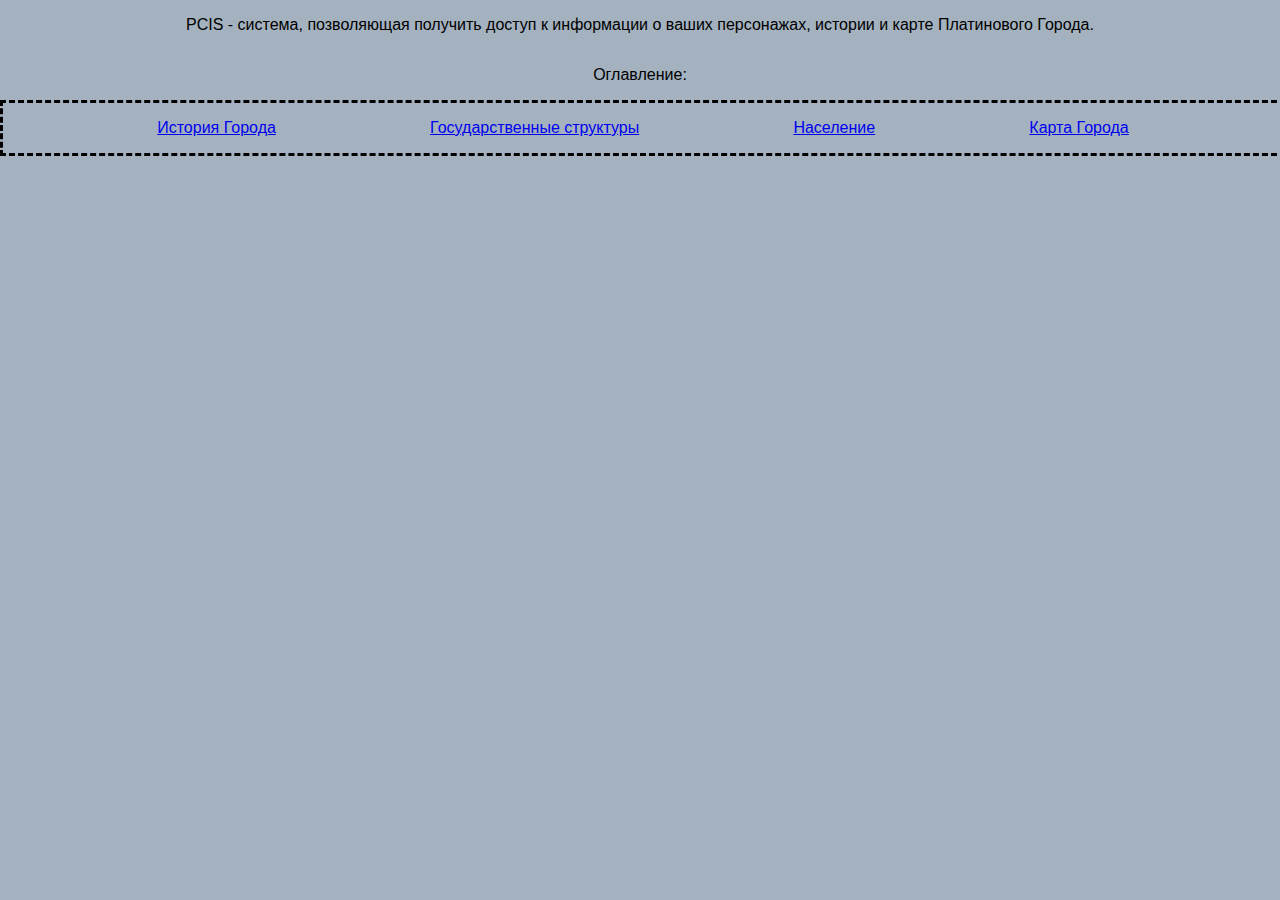
<file: index.html>
<!DOCTYPE html>
<html>
    <head>
        <meta charset='UTF-8'>
        <title>PCIS</title>
        <link href="index.css" rel="stylesheet">
        <link rel="import" href="/history.html">
    </head>
    <body>
        <div class = 'title'>
        <p>PCIS - система, позволяющая получить доступ к информации о ваших персонажах, истории и карте Платинового Города.</p>
        </div>
        <div class = 'head'>
            <p> Оглавление:</p>
        </div>


    <div class = 'head1'>
        <p class = 'text1'><a href = './history.html'> История Города </a></p>
        <p class ='text1'><a href = './structures.html'> Государственные структуры </a></p>
        <p class ='text1'><a href = '#heroes'> Население </a></p>
        <p class ='text1'><a href = '#map'> Карта Города </a></p>
    </div>
    </body>
</html>
</file>
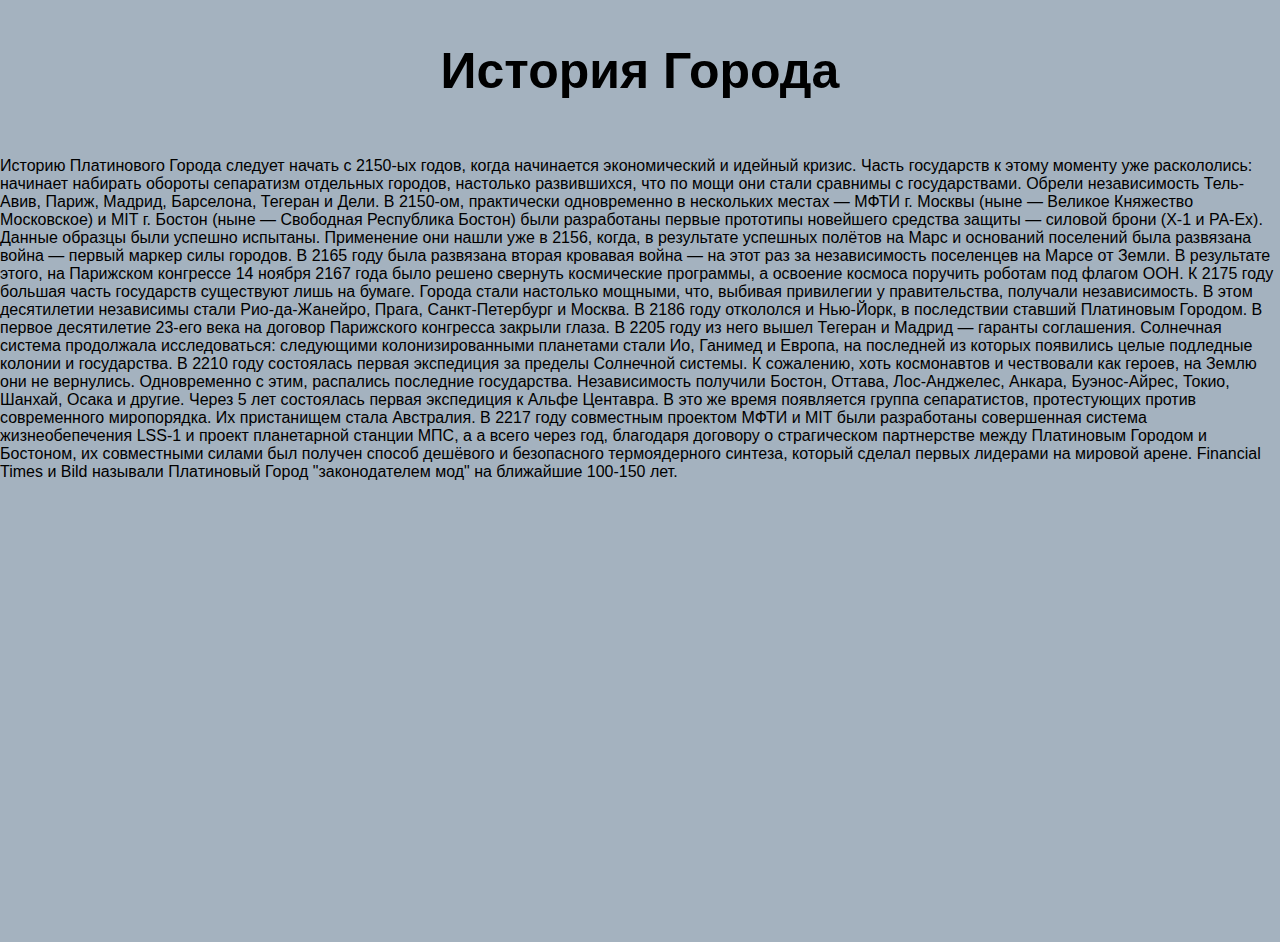
<file: history.html>
<!DOCTYPE html>
<html>
<head>
    <meta charset='UTF-8'>
    <title>PCIS</title>
    <link href="history.css" rel="stylesheet">
    <link rel="import" href="history/history.html">
</head>
<body>
    <div>
        <h2 class = 'title'>История Города</h2>
    </div>
    <div class = 'text'>
        <p class = 'text'>
Историю Платинового Города следует начать с 2150-ых годов, когда начинается экономический и идейный кризис. Часть государств к этому моменту уже раскололись: начинает набирать обороты сепаратизм отдельных городов, настолько развившихся, что по мощи они стали сравнимы с государствами. Обрели независимость Тель-Авив, Париж, Мадрид, Барселона, Тегеран и Дели. 
В 2150-ом, практически одновременно в нескольких местах — МФТИ г. Москвы (ныне — Великое Княжество Московское) и MIT г. Бостон (ныне — Свободная Республика Бостон) были разработаны первые прототипы новейшего средства защиты — силовой брони (Х-1 и PA-Ex). Данные образцы были успешно испытаны. Применение они нашли уже в 2156, когда, в результате успешных полётов на Марс и оснований поселений была развязана война — первый маркер силы городов.
В 2165 году была развязана вторая кровавая война — на этот раз за независимость поселенцев на Марсе от Земли. В результате этого, на Парижском конгрессе 14 ноября 2167 года было решено свернуть космические программы, а освоение космоса поручить роботам под флагом ООН.
К 2175 году большая часть государств существуют лишь на бумаге. Города стали настолько мощными, что, выбивая привилегии у правительства, получали независимость. В этом десятилетии независимы стали Рио-да-Жанейро, Прага, Санкт-Петербург и Москва. В 2186 году откололся и Нью-Йорк, в последствии ставший Платиновым Городом.
В первое десятилетие 23-его века на договор Парижского конгресса закрыли глаза. В 2205 году из него вышел Тегеран и Мадрид — гаранты соглашения. Солнечная система продолжала исследоваться: следующими колонизированными планетами стали Ио, Ганимед и Европа, на последней из которых появились целые подледные колонии и государства. 
В 2210 году состоялась первая экспедиция за пределы Солнечной системы. К сожалению, хоть космонавтов и чествовали как героев, на Землю они не вернулись.
Одновременно с этим, распались последние государства. Независимость получили Бостон, Оттава, Лос-Анджелес, Анкара, Буэнос-Айрес, Токио, Шанхай, Осака и другие. 
Через 5 лет состоялась первая экспедиция к Альфе Центавра. В это же время появляется группа сепаратистов, протестующих против современного миропорядка. Их пристанищем стала Австралия.
В 2217 году совместным проектом МФТИ и MIT были разработаны совершенная система жизнеобепечения LSS-1 и проект планетарной станции МПС, а а всего через год, благодаря договору о страгическом партнерстве между Платиновым Городом и Бостоном, их совместными силами был получен способ дешёвого и безопасного термоядерного синтеза, который сделал первых лидерами на мировой арене. Financial Times и Bild называли Платиновый Город "законодателем мод" на ближайшие 100-150 лет.</p>
    </div>
</body>
</html>
</file>
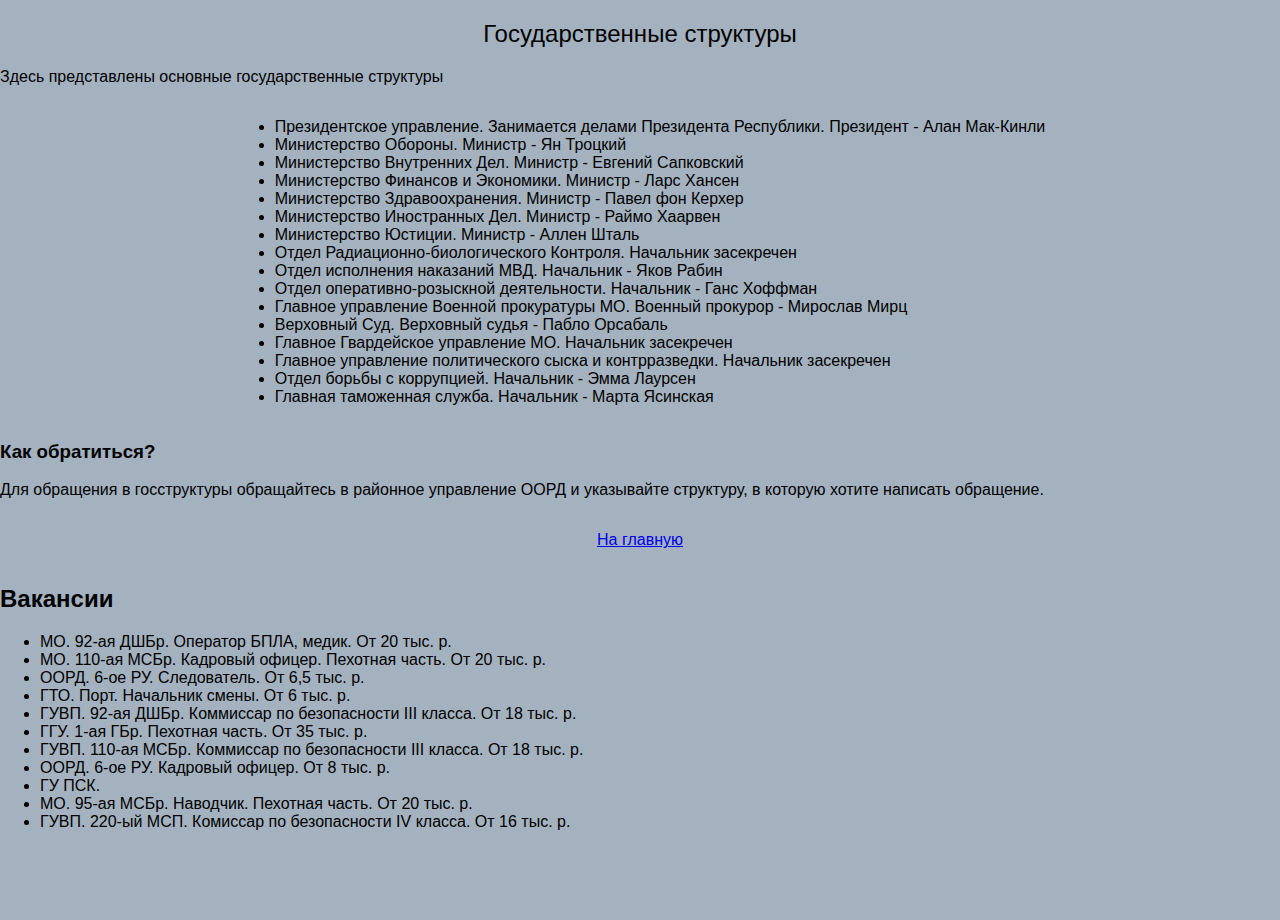
<file: structures.html>
<!DOCTYPE html>
<html>
<head>
    <meta charset='UTF-8'>
    <title>PCIS</title>
    <link href="structures.css" rel="stylesheet">
</head>
<body>
    <div>
        <h2 class = 'title'>Государственные структуры</h2>
    </div>
    <div>
        <p>Здесь представлены основные государственные структуры</p>
    </div>
    <div class = 'text'>
        <ul>
            <li>Президентское управление. Занимается делами Президента Республики. Президент - Алан Мак-Кинли</li>
            <li>Министерство Обороны. Министр - Ян Троцкий</li>
            <li>Министерство Внутренних Дел. Министр - Евгений Сапковский</li>
            <li>Министерство Финансов и Экономики. Министр - Ларс Хансен </li>
            <li>Министерство Здравоохранения. Министр - Павел фон Керхер</li>
            <li>Министерство Иностранных Дел. Министр - Раймо Хаарвен</li>
            <li>Министерство Юстиции. Министр - Аллен Шталь</li>
            <li>Отдел Радиационно-биологического Контроля. Начальник засекречен</li>
            <li>Отдел исполнения наказаний МВД. Начальник - Яков Рабин</li>
            <li>Отдел оперативно-розыскной деятельности. Начальник - Ганс Хоффман</li>
            <li>Главное управление Военной прокуратуры МО. Военный прокурор - Мирослав Мирц</li>
            <li>Верховный Суд. Верховный судья - Пабло Орсабаль</li>
            <li>Главное Гвардейское управление МО. Начальник засекречен</li>
            <li>Главное управление политического сыска и контрразведки. Начальник засекречен</li>
            <li>Отдел борьбы с коррупцией. Начальник - Эмма Лаурсен</li>
            <li>Главная таможенная служба. Начальник - Марта Ясинская</li>
    
        </ul>
    </div>

    <div class = 'strike'>
        <h3>Как обратиться?</h3>
        <p>Для обращения в госструктуры обращайтесь в районное управление ООРД и указывайте структуру, в которую хотите написать обращение.</p>
    </div>
    <div class = 'text'>
        <p><a href = './index.html'>На главную</a></p>
    </div>

    <div class = 'jobs_head'>
        <h2>Вакансии</h2>
    </div>
    <div class = 'jobs'>
        <ul>
            <li>МО. 92-ая ДШБр. Оператор БПЛА, медик. От 20 тыс. р.</li>
            <li>МО. 110-ая МСБр. Кадровый офицер. Пехотная часть. От 20 тыс. р.</li>
            <li>ООРД. 6-ое РУ. Следователь. От 6,5 тыс. р.</li>
            <li>ГТО. Порт. Начальник смены. От 6 тыс. р.</li>
            <li>ГУВП. 92-ая ДШБр. Коммиссар по безопасности III класса. От 18 тыс. р.</li>
            <li>ГГУ. 1-ая ГБр. Пехотная часть. От 35 тыс. р.</li>
            <li>ГУВП. 110-ая МСБр. Коммиссар по безопасности III класса. От 18 тыс. р.</li>
            <li>ООРД. 6-ое РУ. Кадровый офицер. От 8 тыс. р.</li>
            <li>ГУ ПСК.</li>
            <li>МО. 95-ая МСБр. Наводчик. Пехотная часть. От 20 тыс. р.</li>
            <li>ГУВП. 220-ый МСП. Комиссар по безопасности IV класса. От 16 тыс. р.</li>
        </ul>
    </div>
</body>
</html>
</file>
<file: index.css>
body {
    margin: 0;
    padding: 0;
    width: 100vw;
    height: 100vh;
    font-family: "Montserrat", sans-serif;
    background-color: #A4B2BF;
    
    /* font-family: "PT Sans", sans-serif; */
    /* font-family: "DM Sans", sans-serif; */
}

.title {
    color: #000000;
    display: flex;
    justify-content: center;
    font-weight: 350;
}

.head {
    display: flex;
    justify-content: center;
    color: #000000;
}

.head1 {
    display: flex;
    flex-direction: row;
    color: #000000;
    justify-content: space-evenly;
    width: 100%;
    border-color: black;
    border-style: dashed;
}
</file>
<file: history.css>
body { 
     margin: 0; 
     padding: 0; 
     width: 100vw; 
     height: 100vh; 
     font-family: "Montserrat", sans-serif; 
     background-color: #A4B2BF;

.title { 
     color: #000000; 
     display: flex; 
     justify-content: center; 
     font-size: 50px; 
 }

.text {
     color: #000000; 
     display: flex; 
     justify-content: center; 
     font-weight: 40px; 
     font-family: "Montserrat", sans-serif;
}
</file>
<file: structures.css>
.title {
    color: #000000;
    display: flex;
    justify-content: center;
    font-weight: 350;
}

.text {
    display: flex;
    justify-content: center;
    flex-direction: row;
    width: 100%;
    color: #000000;
}

body { 
     margin: 0; 
     padding: 0; 
     width: 100vw; 
     height: 100vh; 
     font-family: "Montserrat", sans-serif; 
     background-color: #A4B2BF;
}
</file>
